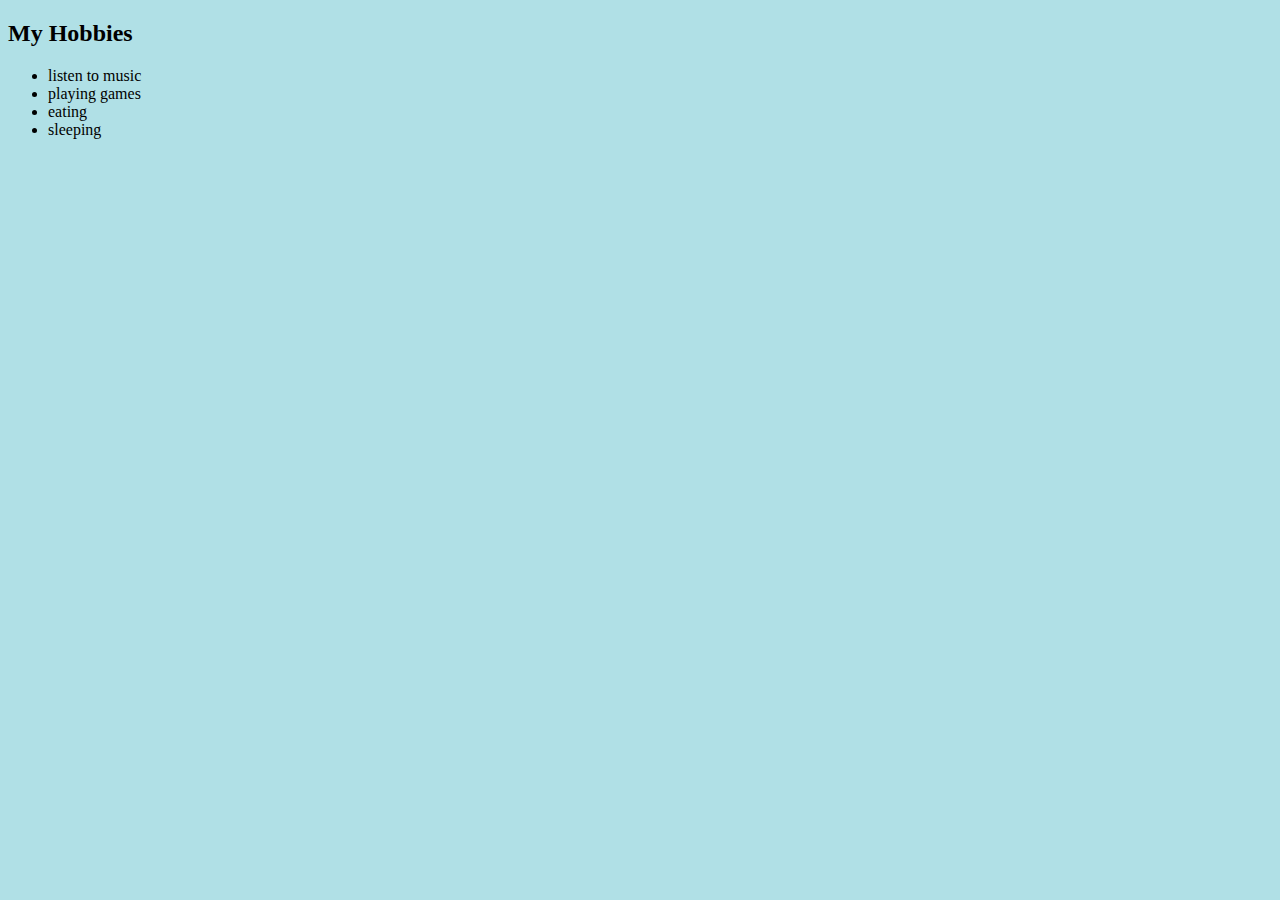
<file: hobbies.html>
<!DOCTYPE html>
<html lang="en" dir="ltr">
  <head>
    <meta charset="utf-8">
    <title>my hobbies</title>
  </head>
  <body style="background-color:powderblue;">
    <h2>My Hobbies</h2>
    <ul>
      <li>listen to music</li>
      <li>playing games</li>
      <li>eating</li>
      <li>sleeping</li>

    </ul>

  </body>
</html>
</file>
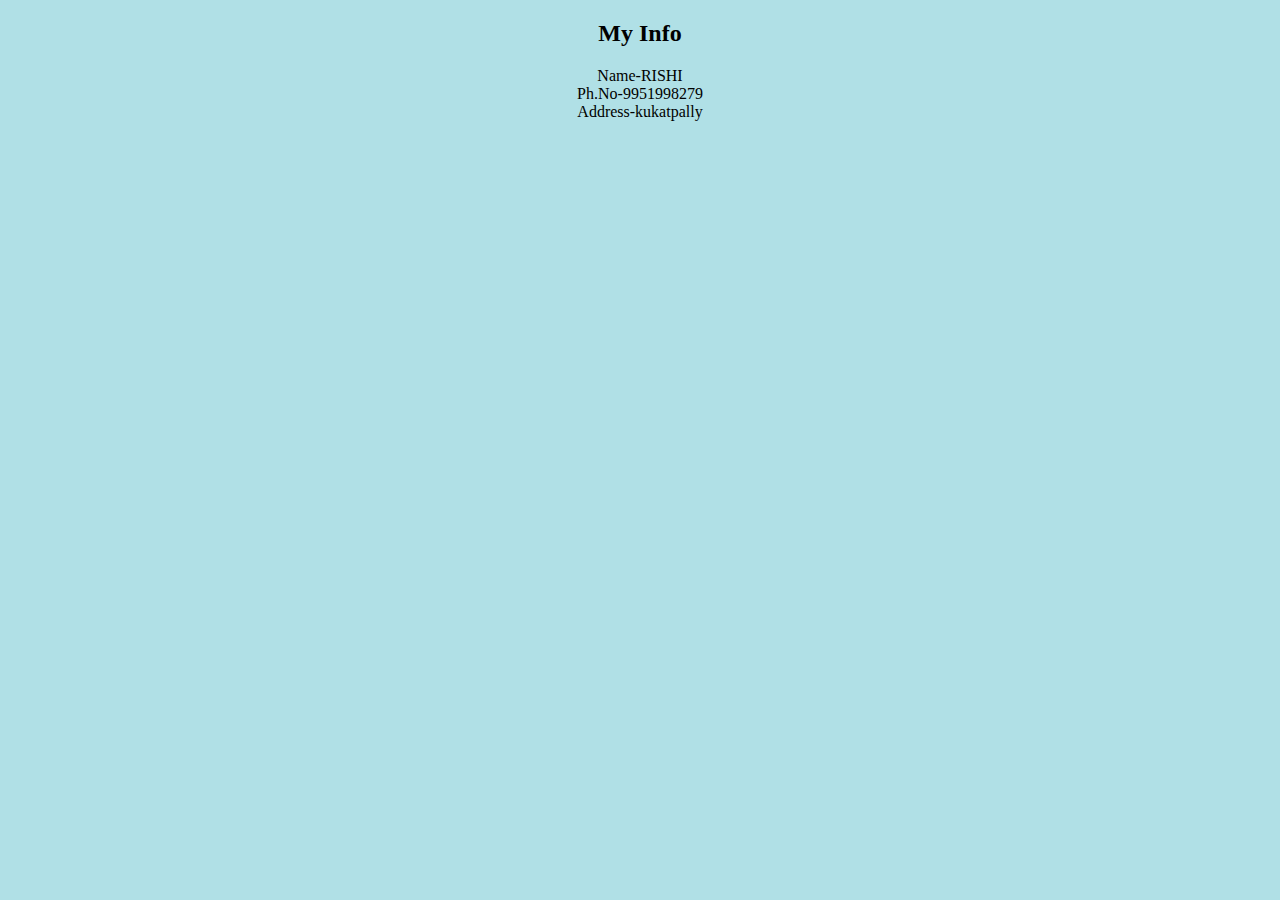
<file: MY DETAILS.html>
<!DOCTYPE html>
<html lang="en" dir="ltr">
  <head>
    <meta charset="utf-8">
    <title>my details</title>
      <link rel="stylesheet" href="css/styles.css">
  </head>
  <body>
    <h2>My Info</h2>
    <p>Name-RISHI <br>
    Ph.No-9951998279 <br>
    Address-kukatpally</p>

  </body>
</html>
</file>
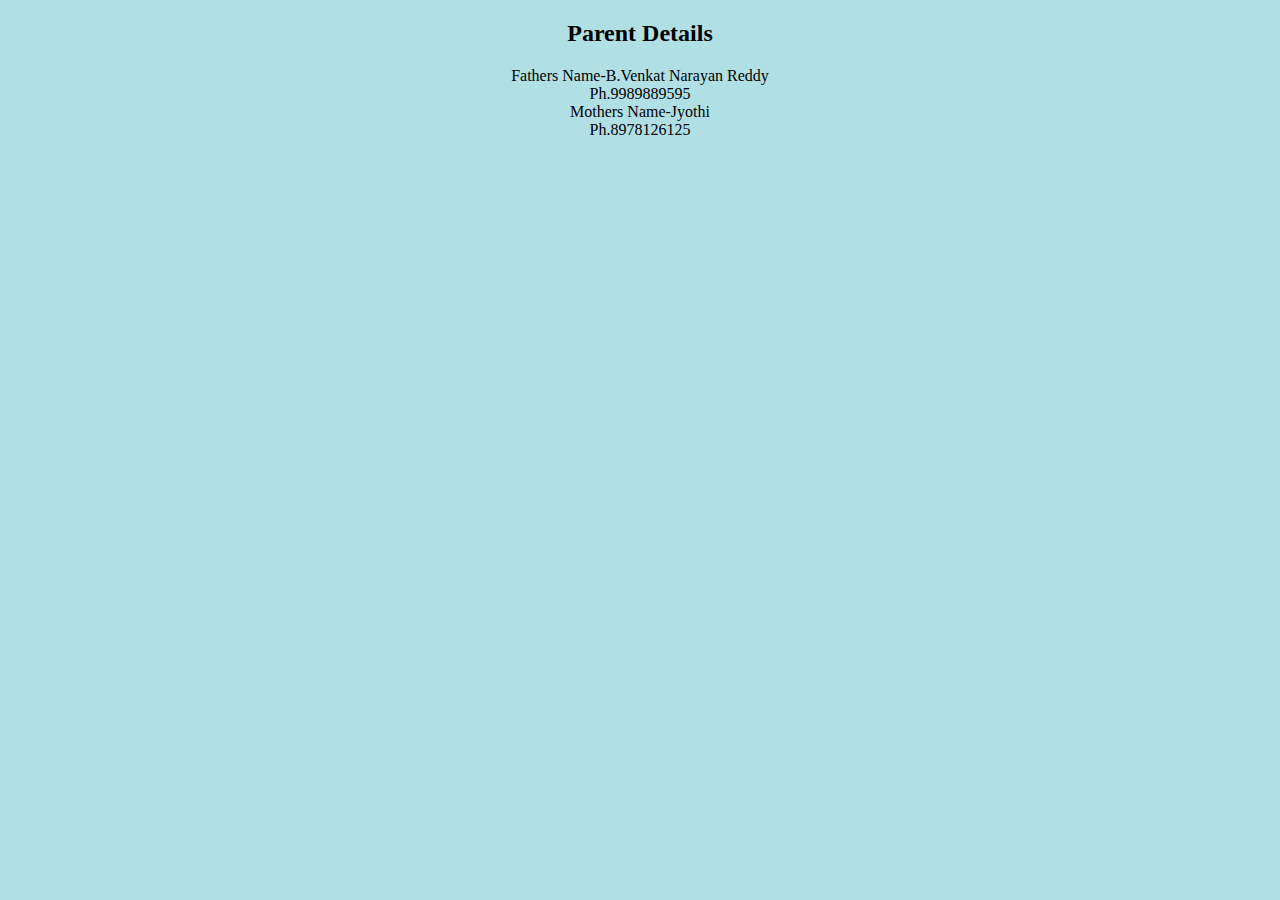
<file: Parent.html>
<!DOCTYPE html>
<html lang="en" dir="ltr">
  <head>
    <meta charset="utf-8">
    <title>parent details</title>
      <link rel="stylesheet" href="css/styles.css">
  </head>
  <h2>Parent Details</h2>
  <body>
    <p>Fathers Name-B.Venkat Narayan Reddy <br>Ph.9989889595 <br>Mothers Name-Jyothi <br>Ph.8978126125</p>

  </body>
</html>
</file>
<file: css/styles.css>
body{background-color:powderblue;text-align:center;}
    hr{border-style:none;
      border-top-style:dotted;
      border-width:5px;
      width:10%;
      }
</file>
